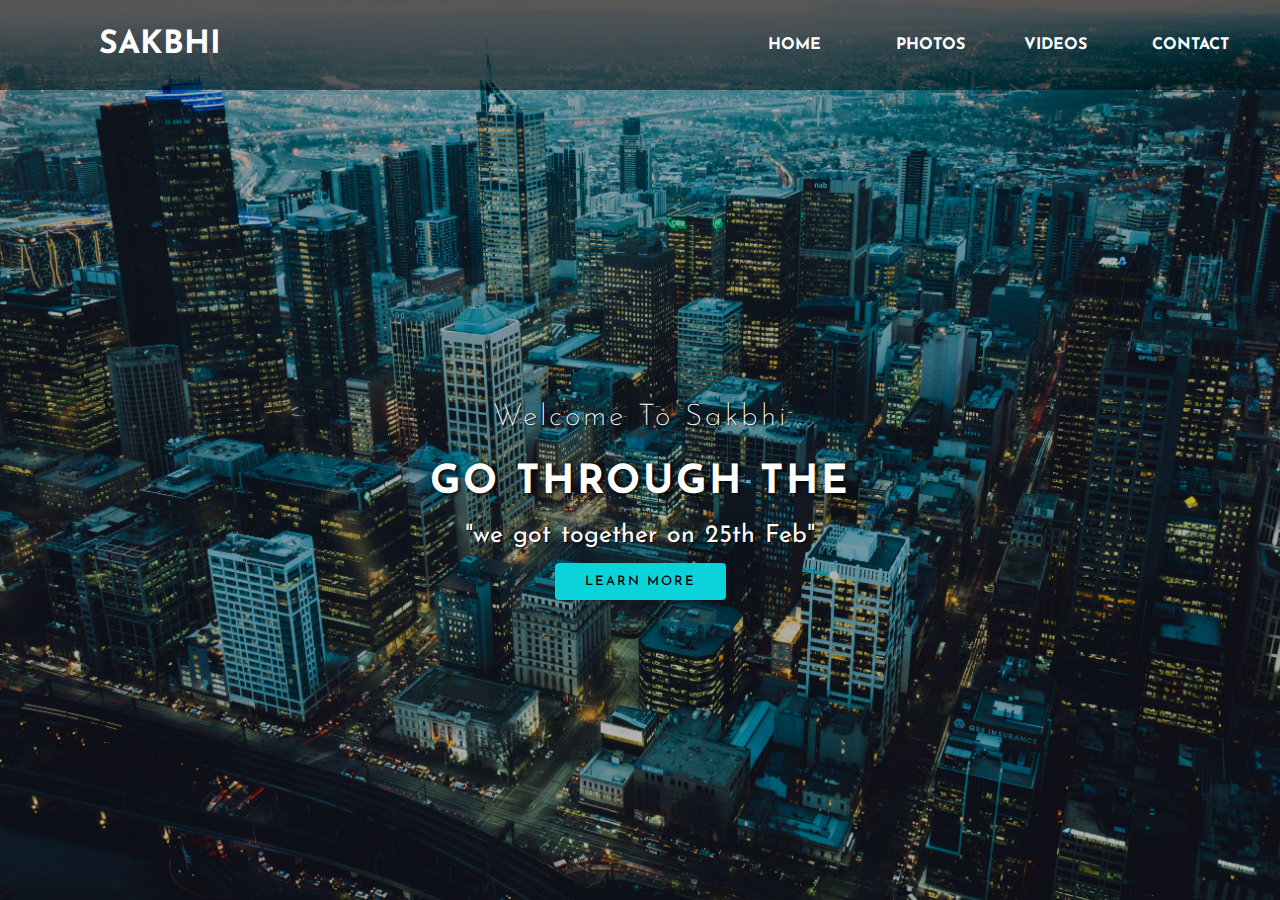
<file: index.html>
<!DOCTYPE html>
<html lang="en">
<head>
    <meta charset="UTF-8">
    <meta http-equiv="X-UA-Compatible" content="IE=edge">
    <meta name="viewport" content="width=device-width, initial-scale=1.0">
    <title>Sakbhi</title>
    <link rel="stylesheet" type="text/css" href="css/style.css">
    <link rel="icon" href="images/love_PNG65.png" type="image/x-icon">
    <link href="https://fonts.googleapis.com/css?family=Josefin+Sans&display=swap" rel="stylesheet">
    <link rel="stylesheet" href="https://cdnjs.cloudflare.com/ajax/libs/animate.css/4.1.1/animate.min.css"/>
</head>
<body>
    <header>
        <nav>
            <div class="logo"><h1 class="animate__animated animate__zoomIn">SAKBHI</h1></div>
            <div class="menu">
                <a href="index.html">HOME</a>
                <a href="photos.html">PHOTOS</a>
                <a href="#">VIDEOS</a>
                <a href="#">CONTACT</a>
            </div>
        </nav>
        <main>
            <section>
                <h3>Welcome To Sakbhi</h3>
                <h1>Go through the <span class="change_txt"></span></h1>
                <p>"we got together on 25th Feb"</p>
                <a href="#" class="btnone">Learn more</a>
            </section>
        </main>
    </header>
</body>
</html>
</file>
<file: css/style.css>
*{
    margin: 0;
    padding: 0;
    box-sizing: border-box;
    font-family: "Josefin Sans", sans-serif;
}
header{
    width: 100%;
    height: 100vh;
    background-image: linear-gradient(rgba(0,0,0,0.3),rgba(0,0,0,0.3)), url("/images/pexels-maxime-francis-2246476.jpg");
    background-repeat: no-repeat;
    background-size: cover;
}
nav{
    width: 100%;
    height: 10vh;
    background: rgba(0,0,0,0.5);
    color: white;
    display: flex;
    justify-content:space-between;
    align-items: center;
    text-transform:uppercase;
}
nav .logo{
    width: 25%;
    text-align: center;
    
}
nav .menu{
    width: 40%;
    display: flex;
    justify-content: space-around;

}
nav .menu a{
    width: 25%;
    text-decoration: none;
    color: white;
    font-weight: bold;
}
nav .menu a:hover{
    color:rgb(10, 211, 218);
}
main{
    width:100%;
    height: 90vh;
    display: flex;
    justify-content: center;
    align-items: center;
    text-align: center;
    color:white;
    /* background-color: white; */
}
section h3{
    font-size: 30px;
    font-weight:200;
    letter-spacing:3px;
    text-shadow: 1px 1px 2px black;
}
section h1{
    margin: 30px 0 20px 0;     
    font-size: 40px;
    font-weight:700;
    letter-spacing:3px;
    text-shadow: 2px 1px 5px black;
    text-transform: uppercase;
}
section p{
    font-size:25px;
    word-spacing: 2px;
    margin-bottom: 25px;
    text-shadow: 1px 1px 1px black;
}
section a{
    padding: 12px 30px;
    border-radius: 4px;
    outline: none;
    text-transform: uppercase;
    font-size: 13px;
    font-weight: 500;
    text-decoration:none;
    letter-spacing: 2px ;
    transition: all .5s ease;
}
section .btnone{
    background:rgb(10, 211, 218);
    color: black;
}
.change_txt:after{
    content:'';
    animation:  changetext 10s infinite linear;
    color: rgb(10, 211, 218);
}
@keyframes changetext{
    0%{content:"Photos";}
    30%{content:"Videos";}
}
</file>
